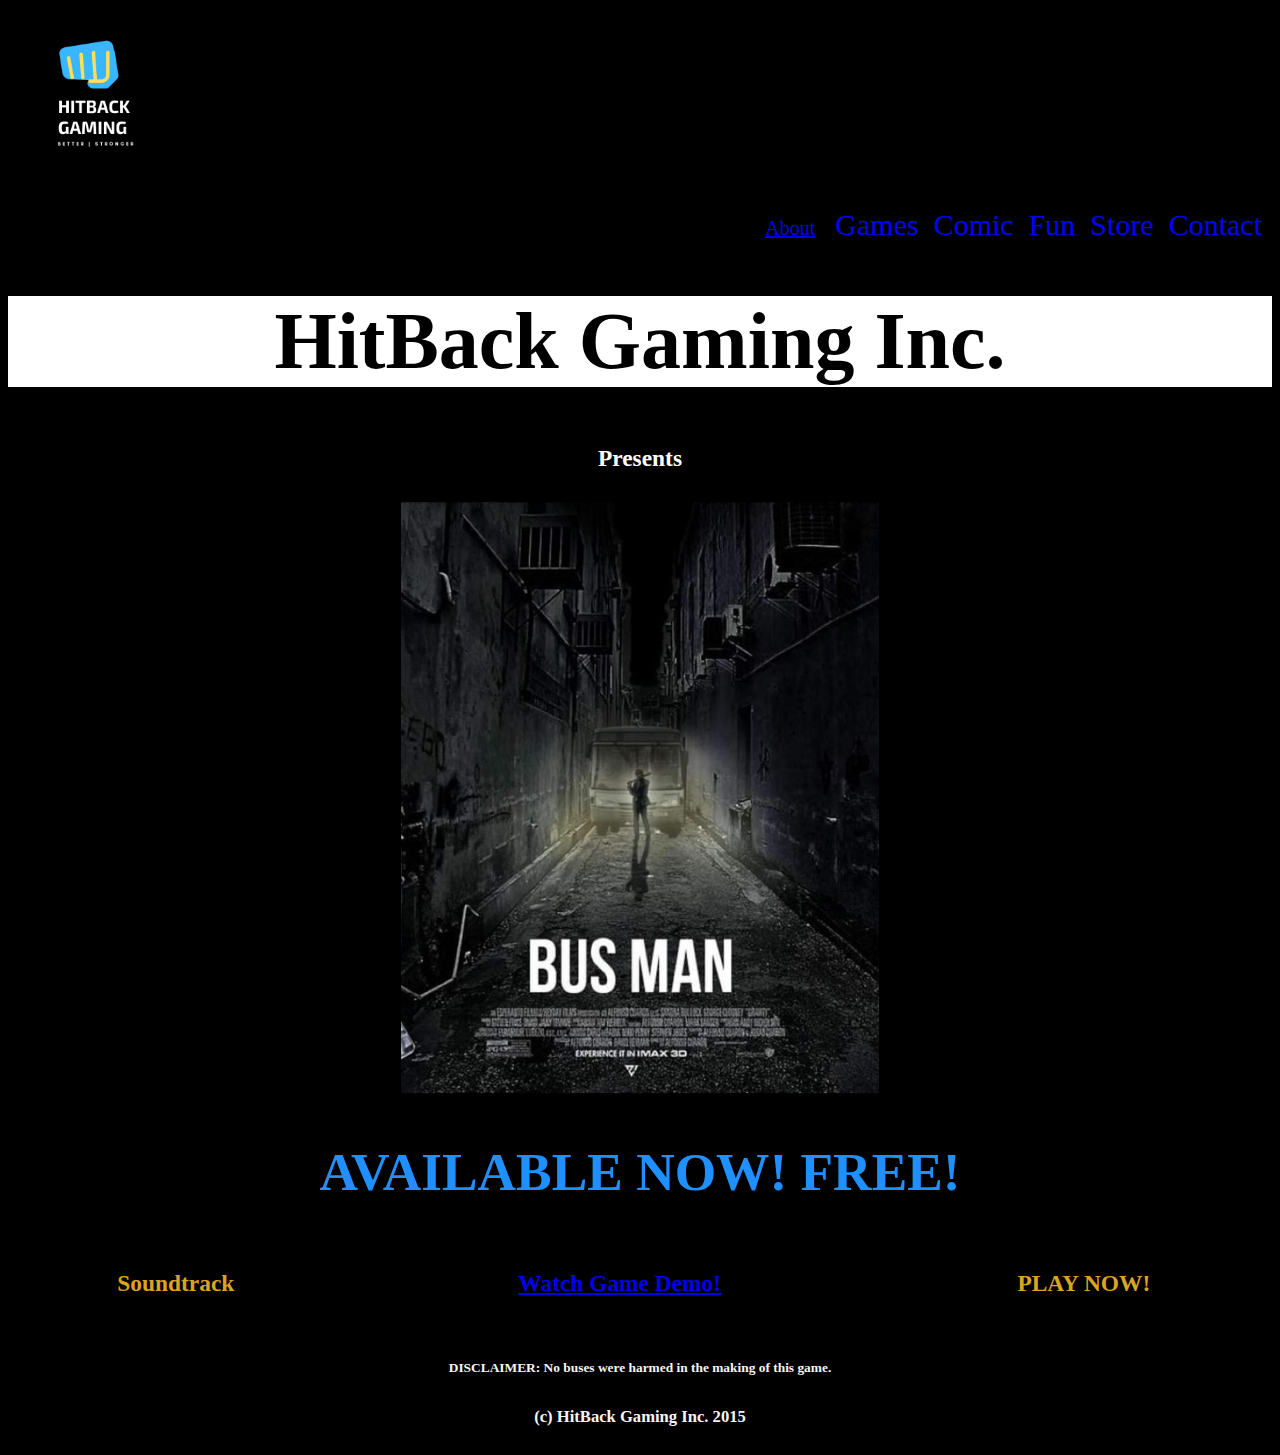
<file: Index.html>
<!DocType html>

<html>
<head>
    <title>HitBack Gaming Inc</title>
        <link rel="stylesheet"href="ramona.css"type="text/css">
</head>
<body>
        <img style="height:175px;" src="hitback gaming logo.png"/>
        <nav>
                <ul>
                    <li></li><a href="about page.html">About</a></li>&nbsp; &nbsp;
                    <li>Games</li>&nbsp;&nbsp;
                    <li>Comic</li>&nbsp;&nbsp;
                    <li>Fun</li>&nbsp;&nbsp;
                    <li>Store</li>&nbsp;&nbsp;
                    <li>Contact</li>&nbsp;&nbsp;
                </ul>
                      </nav>
        <header><h1>HitBack Gaming Inc.</h1></header>
    <h3>Presents</h3>
<center>
              <article class=poster>
                <img style="height: 600px;" src="Busman Poster.jpeg" alt=Busman poster align=middle/>  
                <h1 id="available">AVAILABLE NOW! FREE!</h1>                           
            </article>
        </center>

        <table style="width:100%">
                <tr>
                  <th><h3 style="color: goldenrod;">Soundtrack</h3></th>
                  <th><h3 style="color: goldenrod;"><a href="https://www.youtube.com/watch?v=XD0w6AWHs-4">Watch Game Demo!</a></h3></th> 
                  <th><h3 style="color: goldenrod;">PLAY NOW!</h3></th>
                </tr>
               
                    </table>
                    <center>                
    <h6>DISCLAIMER: No buses were harmed in the making of this game.</h6>
    </center>
    <footer><h5> (c) HitBack Gaming Inc. 2015</h5></footer>

    
</body>
</html>
</file>
<file: ramona.css>
body{
    background-color: black;
    font-size: 20px;
    color: whitesmoke;
}

/* this is a comment */

header{
    color:black;
background-color: white;
text-align: center;
font-size:40px;
}
h3{color:white;
text-align: center;
padding: 5px;
}
li{
    display: inline;
    color: blue;
    font-family: inherit;
    font-size: 30px;
 }
 nav{
     text-align:right;
     }
#available{
    color: dodgerblue;
    font-size: 40pt;
}

footer{
    color:whitesmoke;
text-align: center;
font-size:20px;
}
.column {
    float: left;
    width: 33.33%;
  }
  
  /* Clear floats after the columns */
  .row:after {
    content: "article";
    display: table;
    clear: both;
  }
</file>
